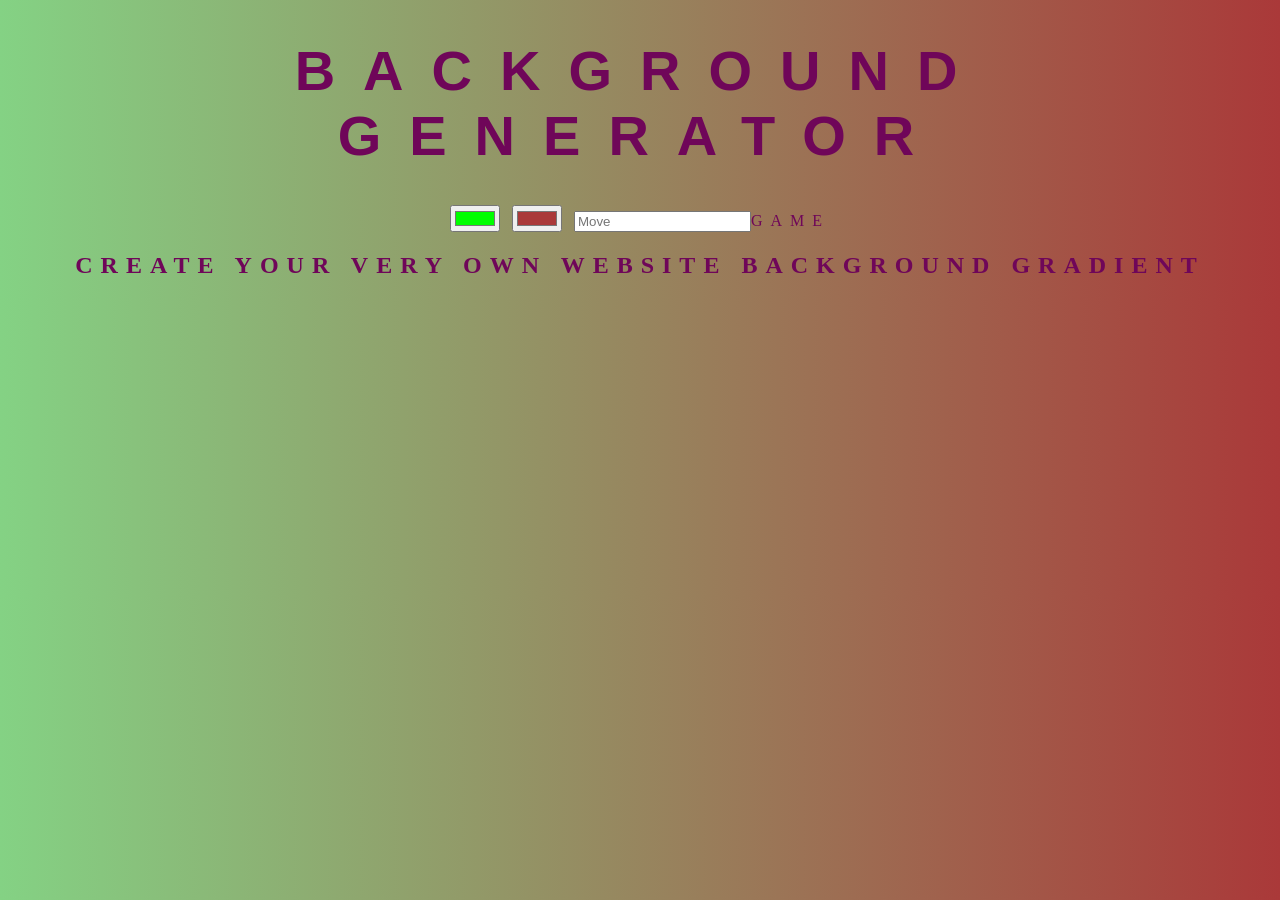
<file: index.html>
<!DOCTYPE html>
<html>
<head>
	<meta charset="utf-8">
	<meta name="viewport" content="width=device-width, initial-scale=1">
	<link rel="stylesheet" href="prac2.css">
	<title>COOL GRADIENT BACKGROUND</title>
</head>
<body id="gradient">
	<h1>Background Generator</h1>
	<input class="color1" type="color" name="color1" value="#00ff00">
	<input class="color2" type="color" name="color2" value="#AA3939">
	<input class="buzz" placeholder="Move">Game</body>
	<h2>Create your very own website background gradient</h2>
	<h3></h3>
	<script type="text/javascript" src="prac2.js"></script>


</body>
</html>
</file>
<file: prac2.css>
body {
	font: "Raleway", sans-serif;
	color: rgb(111,6,89);
	text-align: center;
	text-transform: uppercase;
	letter-spacing: .5em;
	top: 15%;
	background: linear-gradient(to right, rgb(132, 210, 132), rgb(170, 57, 57));
}

h1 {
	font: 600 3.5em "Raleway", sans-serif;
	color: rgb(111,6,89);
	text-align: center;
	text-transform: uppercase;
	letter-spacing: .5em;
	width: 100%;
}

h3  {
	font: 900 1em "Raleway", sans-serif;
	color: rgb(111,6,89);
	text-align: center;
	text-transform: none;
	letter-spacing: 0.01em;
}
</file>
